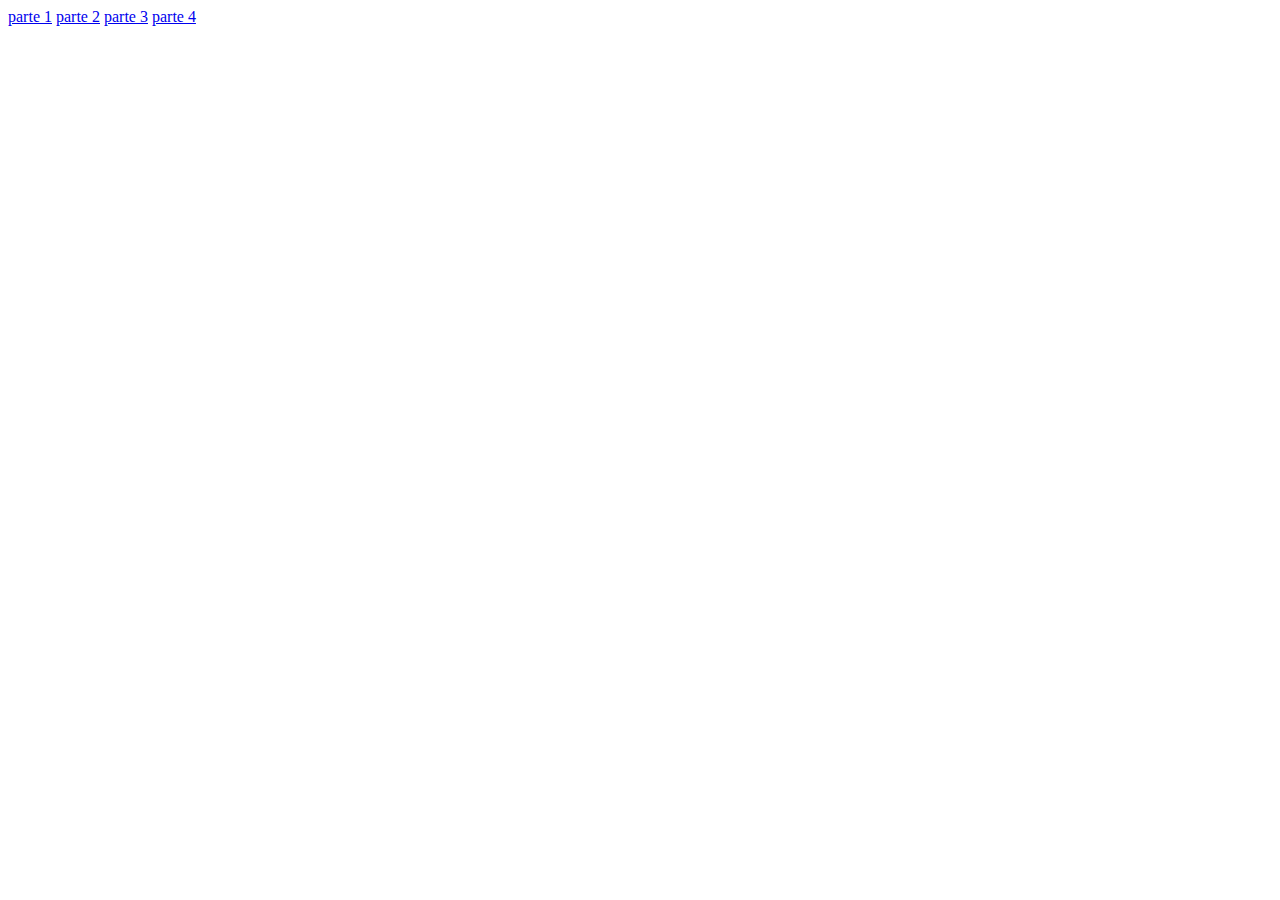
<file: index.html>
<!DOCTYPE html>
<html>
	<head>
		<meta charset="utf-8"></meta>
		<title>La Bandera </title>
	</head>
	<body>
		<a href="parte1/index.html">parte 1</a>
		<a href="parte2/index.html">parte 2</a>
		<a href="parte3/index.html">parte 3</a>
		<a href="parte4/index.html">parte 4</a>
	</body>
</html>
</file>
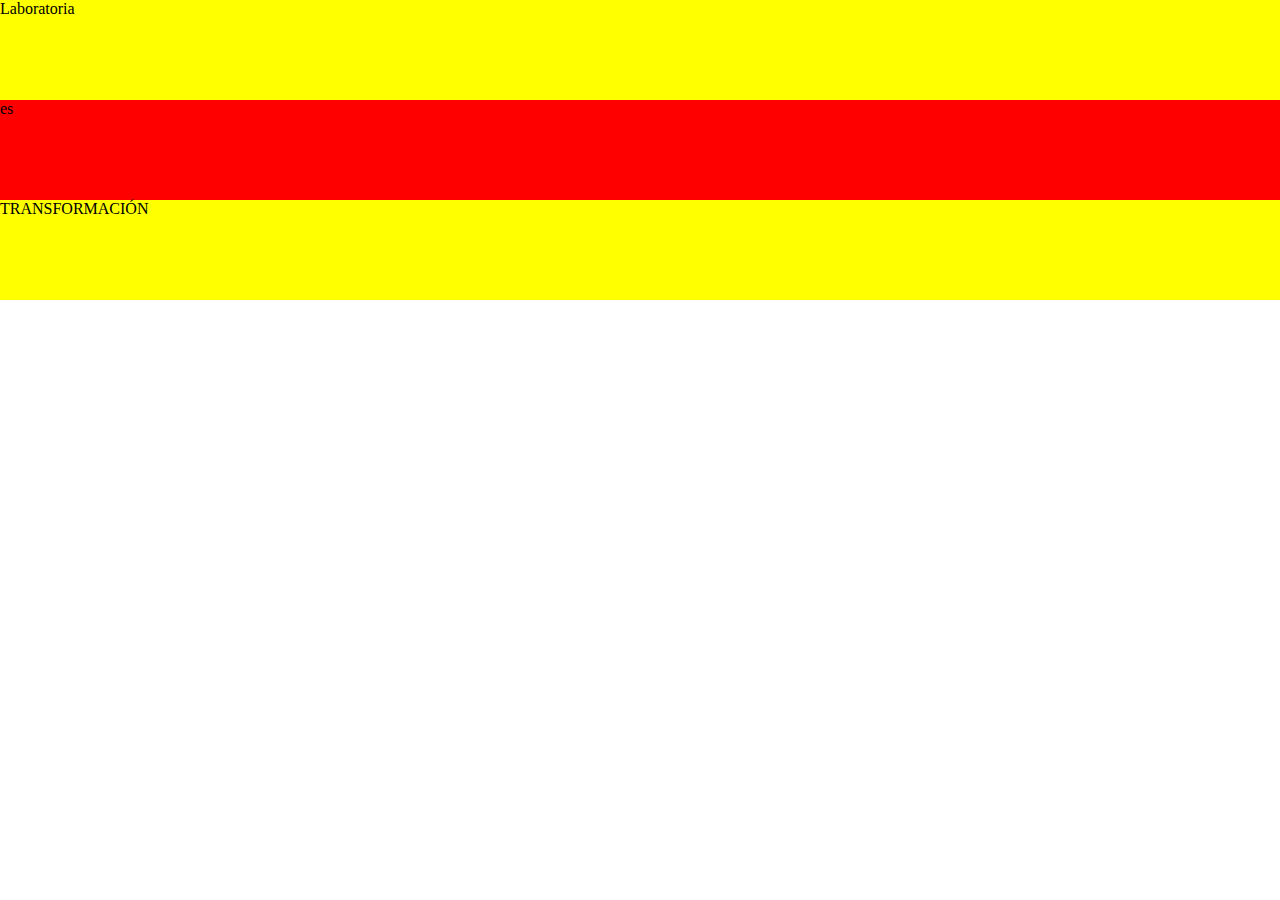
<file: parte1/index.html>
<!DOCTYPE html>
<html>
	<head>
		<meta charset="utf-8"></meta>
		<title>La Bandera </title>
		<link rel="stylesheet" type="text/css" href="css/main.css">
	</head>
	<body>
		<div class="yellow">
			Laboratoria
		</div>
		<div class="red">
			es
		</div>
		<div class="yellow">
			TRANSFORMACIÓN
		</div>

	</body>
</html>
</file>
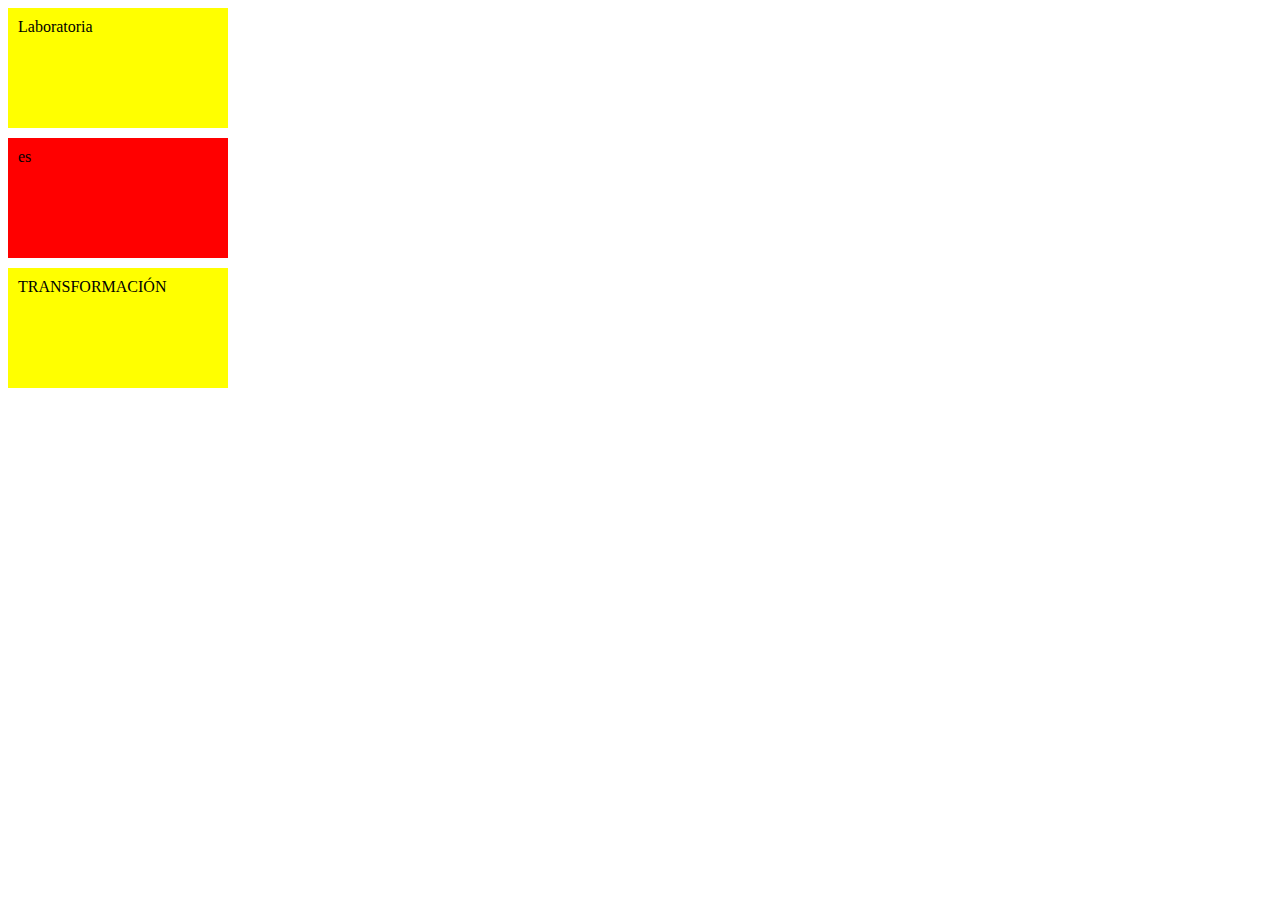
<file: parte2/index.html>
<!DOCTYPE html>
<html>
	<head>
		<meta charset="utf-8"></meta>
		<title>La Bandera </title>
		<link rel="stylesheet" type="text/css" href="css/main.css">
	</head>
	<body>
		<div class="box yellow">
			Laboratoria
		</div>
		<div class="box red">
			es
		</div>
		<div class="box yellow">
			TRANSFORMACIÓN
		</div>

	</body>
</html>
</file>
<file: parte1/css/main.css>
body{
	margin: 0;
}
.yellow,.red{
	height: 100px;
}


.red{
	background-color: red;
}

.yellow{
	background-color: yellow;
}
</file>
<file: parte2/css/main.css>
.yellow, .red{
	height: 100px;
	width: 200px;
	margin-bottom: 10px;
	padding: 10px;
	
}

.yellow{
	background-color: yellow
}

.red{
	background-color: red;
}
</file>
